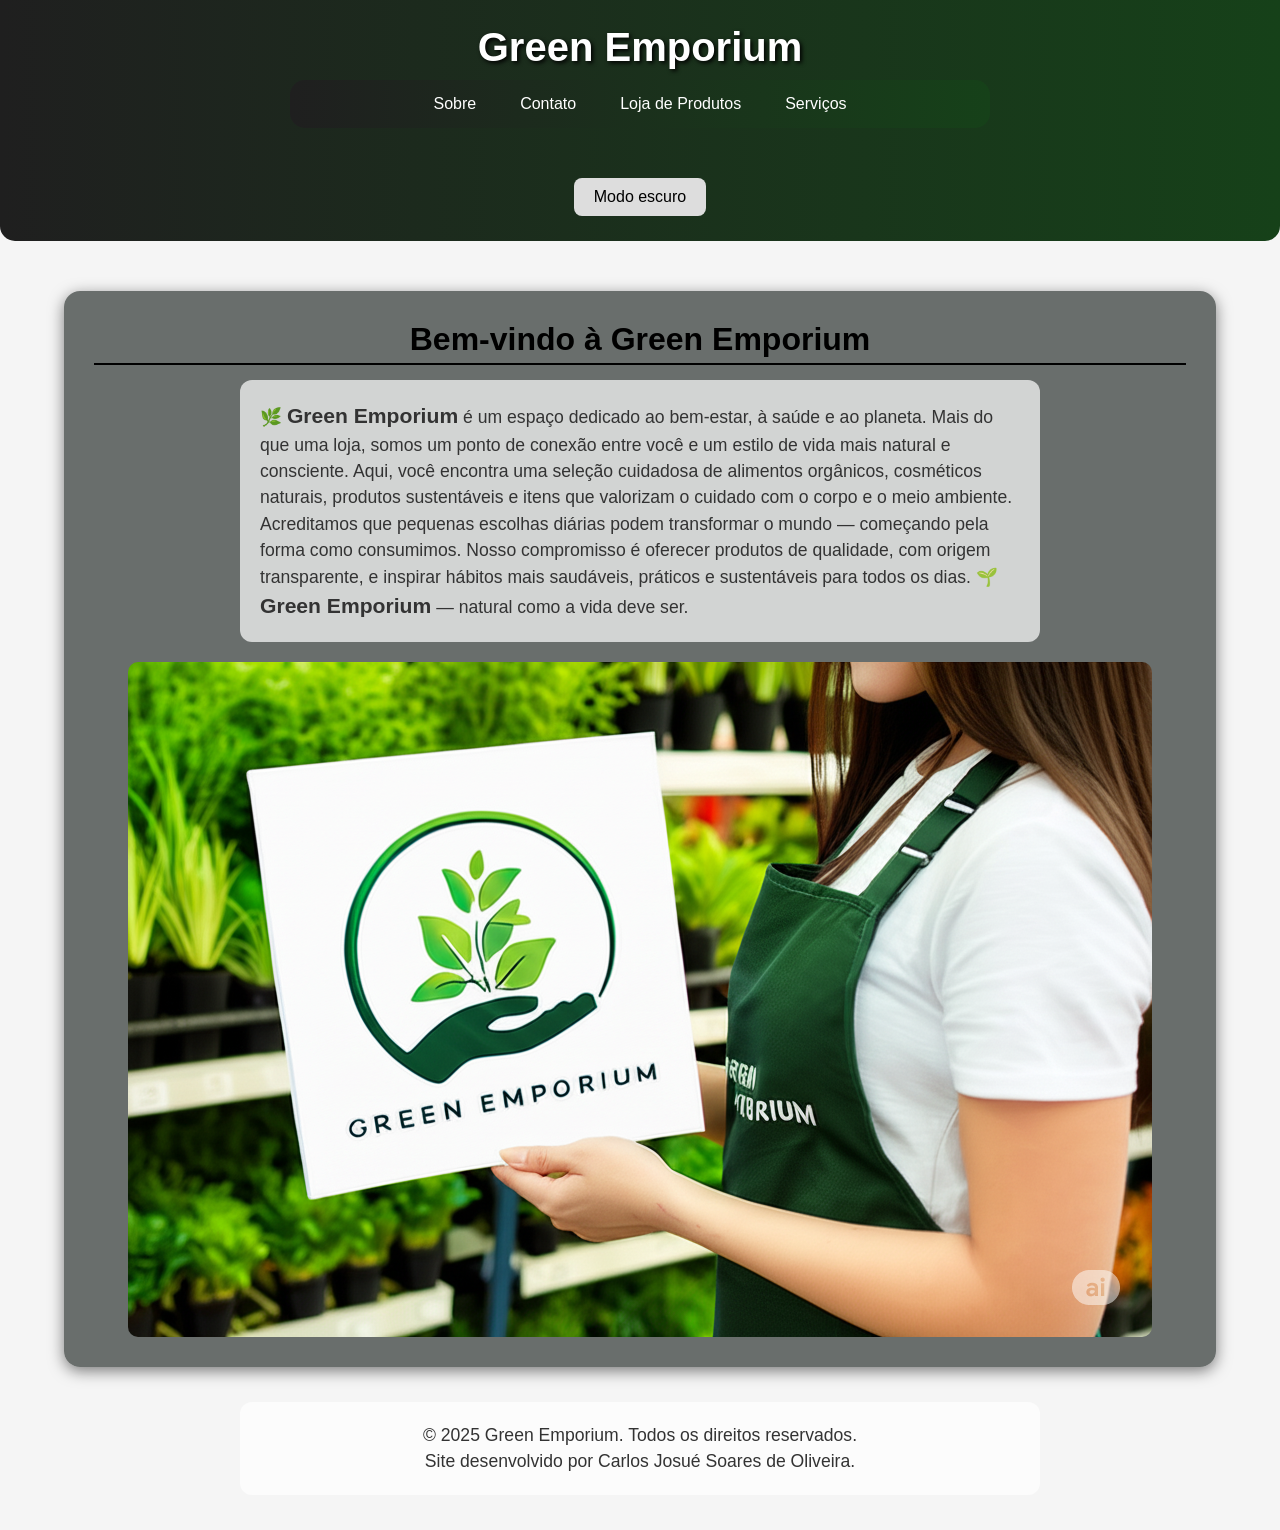
<file: projetc segunda/carlota/index.html>
<!DOCTYPE html>
<html lang="pt-br">
<head>
  <meta charset="UTF-8" />
  <meta name="viewport" content="width=device-width, initial-scale=1" />
  <title>Green Emporium</title>
  <link rel="stylesheet" href="style.css" />
</head>
<body class="light">
  <header id="sobrancelha">
    <h1 id="tituloLogo">Green Emporium</h1>
    <nav id="nav">
      <ul>
        <li><a href="sobre.html">Sobre</a></li>
        <li><a href="contato.html">Contato</a></li>
        <li><a href="produtos.html">Loja de Produtos</a></li>
        <li><a href="servicos.html">Serviços</a></li>
      </ul>
    </nav>
    <button id="tema">trocar tema</button>
  </header>

  <main id="peito">
    <section class="container">
      <h1 class="titulo-portfolio">Bem-vindo à Green Emporium</h1>
      <p class="apresentacao">
        🌿 <strong>Green Emporium</strong> é um espaço dedicado ao bem-estar, à saúde e ao planeta. Mais do que uma loja, somos um ponto de conexão entre você e um estilo de vida mais natural e consciente.
        Aqui, você encontra uma seleção cuidadosa de alimentos orgânicos, cosméticos naturais, produtos sustentáveis e itens que valorizam o cuidado com o corpo e o meio ambiente.
        Acreditamos que pequenas escolhas diárias podem transformar o mundo — começando pela forma como consumimos.
        Nosso compromisso é oferecer produtos de qualidade, com origem transparente, e inspirar hábitos mais saudáveis, práticos e sustentáveis para todos os dias.
        🌱 <strong>Green Emporium</strong> — natural como a vida deve ser.
      </p>
      <img src="images/imageninicial.png" alt="Imagem do Green Emporium" />
    </section>
  </main>

  <footer id="cabecalho">
    <p class="direito">
      © 2025 Green Emporium. Todos os direitos reservados.<br />
      Site desenvolvido por Carlos Josué Soares de Oliveira.<br />
    </p>
  </footer>

  <script src="botao.js" defer></script>
  <script src="script.js" defer></script>
</body>
</html>
</file>
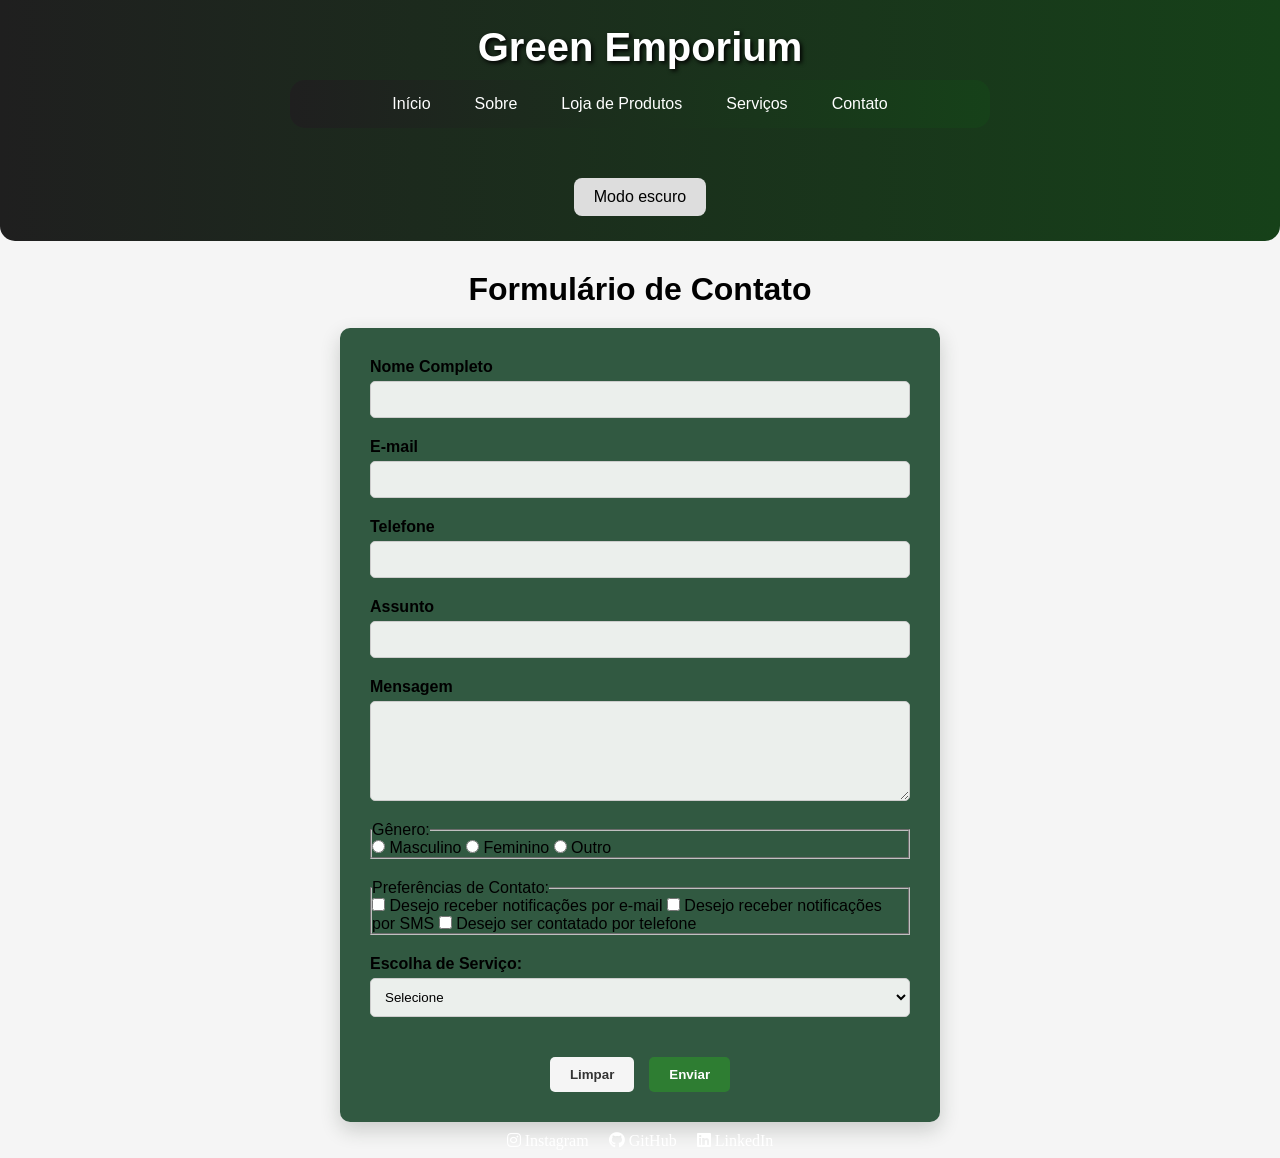
<file: projetc segunda/carlota/contato.html>
<!DOCTYPE html>
<html lang="pt-br">
<head>
    <meta charset="UTF-8" />
    <meta name="viewport" content="width=device-width, initial-scale=1.0" />
    <title>Green Emporium - Contato</title>
    <link rel="stylesheet" href="style.css">
    <link rel="stylesheet" href="https://cdnjs.cloudflare.com/ajax/libs/font-awesome/5.15.4/css/all.min.css">
</head>
<body class="light">
    <header>
        <h1 id="tituloLogo">Green Emporium</h1>
        <nav>
            <ul>
                <li><a href="index.html">Início</a></li>
                <li><a href="sobre.html">Sobre</a></li>
                <li><a href="produtos.html">Loja de Produtos</a></li>
                <li><a href="servicos.html">Serviços</a></li>
                <li><a href="contato.html">Contato</a></li> </ul>
        </nav>
        <button id="tema">trocar tema</button>
    </header>

    <main>
        <h2>Formulário de Contato</h2>
        <form action="#" method="post" class="form-contato">
            <div class="form-group">
                <label for="nome">Nome Completo</label>
                <input type="text" id="nome" name="nome" required />
            </div>

            <div class="form-group">
                <label for="email">E-mail</label>
                <input type="email" id="email" name="email" required />
            </div>

            <div class="form-group">
                <label for="telefone">Telefone</label>
                <input type="tel" id="telefone" name="telefone" required />
            </div>

            <div class="form-group">
                <label for="assunto">Assunto</label>
                <input type="text" id="assunto" name="assunto" required />
            </div>

            <div class="form-group">
                <label for="mensagem">Mensagem</label>
                <textarea id="mensagem" name="mensagem" rows="5" required></textarea>
            </div>

            <fieldset>
                <legend>Gênero:</legend>
                <label><input type="radio" name="genero" value="masculino" /> Masculino</label>
                <label><input type="radio" name="genero" value="feminino" /> Feminino</label>
                <label><input type="radio" name="genero" value="outro" /> Outro</label>
            </fieldset>

            <fieldset>
                <legend>Preferências de Contato:</legend>
                <label><input type="checkbox" name="preferencia" value="email" /> Desejo receber notificações por e-mail</label>
                <label><input type="checkbox" name="preferencia" value="sms" /> Desejo receber notificações por SMS</label>
                <label><input type="checkbox" name="preferencia" value="telefone" /> Desejo ser contatado por telefone</label>
            </fieldset>

            <div class="form-group">
                <label for="servico">Escolha de Serviço:</label>
                <select id="servico" name="servico" required>
                    <option value="">Selecione</option>
                    <option value="suporte">Suporte Técnico</option>
                    <option value="reclamacao">Reclamações</option>
                    <option value="sugestao">Sugestões</option>
                    <option value="elogio">Elogios</option>
                    <option value="outro">Outro</option>
                </select>
            </div>

            <div class="button-group">
                <button type="reset" class="btn limpar">Limpar</button>
                <button type="submit" class="btn enviar">Enviar</button>
            </div>
        </form>
    </main>

    <footer id="contato" class="linkdecontato">
        <a href="https://instagram.com/carlos_josuee_" class="fab fa-instagram" target="_blank"> Instagram</a>
        <a href="https://github.com/Cjsend" class="fab fa-github" target="_blank"> GitHub</a>
        <a href="https://www.linkedin.com/in/carlos-josu%C3%A9-493b2735a/" class="fab fa-linkedin" target="_blank"> LinkedIn</a>
    </footer>
<script src="botao.js" defer></script>
</body>
</html>
</file>
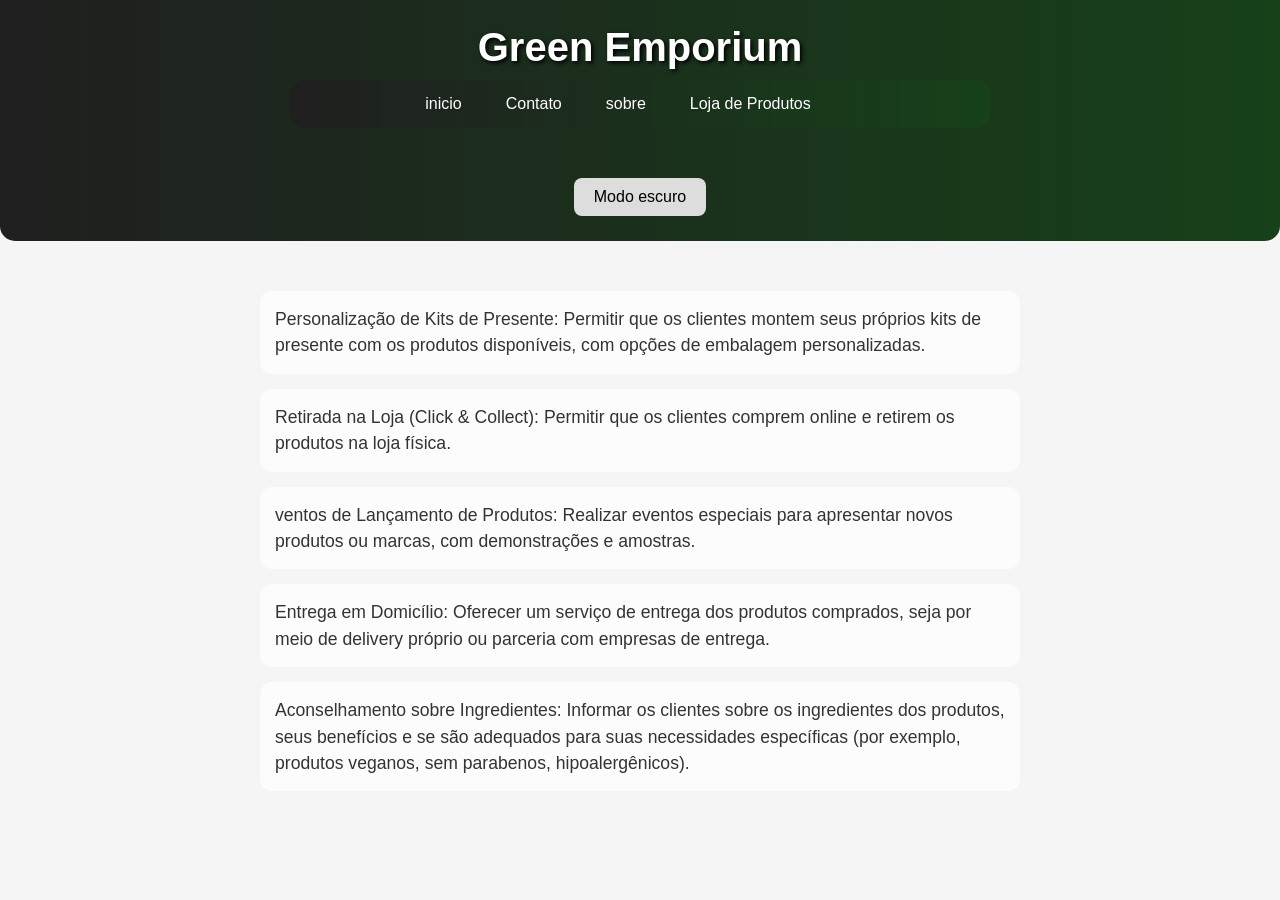
<file: projetc segunda/carlota/servicos.html>
<!DOCTYPE html>
<html lang="pt-br">
<head>
  <meta charset="UTF-8" />
  <meta name="viewport" content="width=device-width, initial-scale=1.0" />
  <title>Green Emporium</title>
  <link rel="stylesheet" href="style.css">
</head>
<body class="light"> 
  
  <header > 
    <h1 id="tituloLogo">Green Emporium</h1> 
      <nav>
            <ul>
            <li><a href="index.html">inicio</a></li>
            <li><a href="contato.html">Contato</a></li>
            <li><a href="sobre.html">sobre</a></li>
            <li><a href="produtos.html">Loja de Produtos</a></li>
            <li><a href="servicos.html"></a></li>
          </ul>
        </nav>
        <button id="tema">trocar tema</button>
  </header>


        <section  class=" servicos">
            <p>Personalização de Kits de Presente: 
              Permitir que os clientes montem seus próprios kits de presente com os produtos disponíveis, com opções de embalagem personalizadas.</p>
            <p>Retirada na Loja (Click & Collect): 
              Permitir que os clientes comprem online e retirem os produtos na loja física.</p>
            <p>ventos de Lançamento de Produtos: 
              Realizar eventos especiais para apresentar novos produtos ou marcas, com demonstrações e amostras.</p>
            <p>Entrega em Domicílio: 
              Oferecer um serviço de entrega dos produtos comprados, seja por meio de delivery próprio ou parceria com empresas de entrega.</p>
            <p>Aconselhamento sobre Ingredientes: 
              Informar os clientes sobre os ingredientes dos produtos, seus benefícios e se são adequados para suas necessidades específicas (por exemplo, produtos veganos, sem parabenos, hipoalergênicos).</p>
        </section>           
        <script src = "botao.js" defer></script>
</body>
</html>
</file>
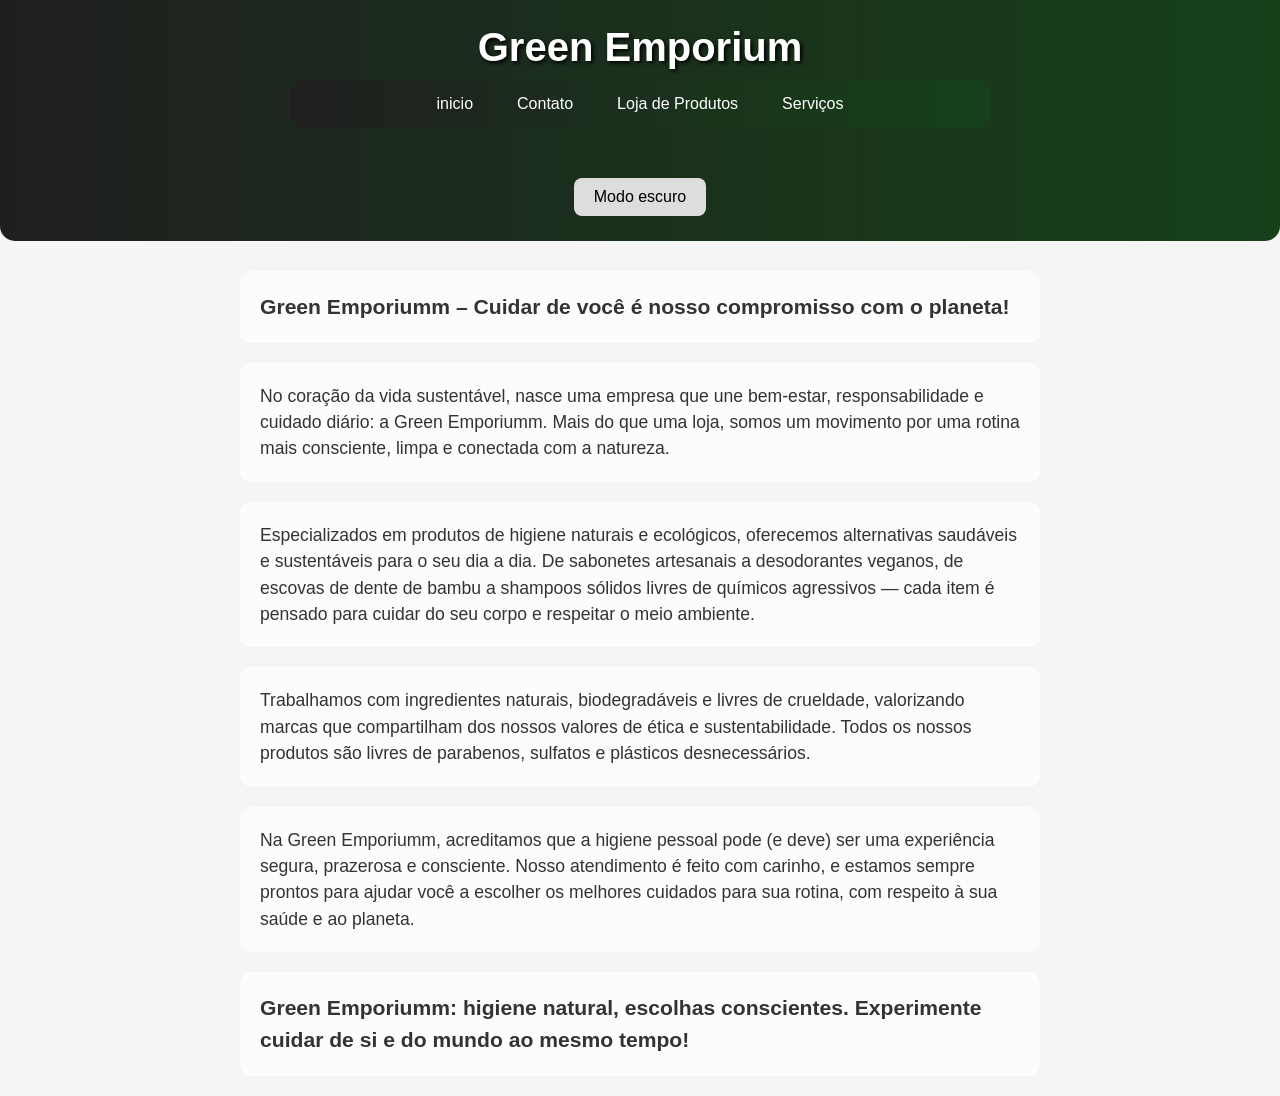
<file: projetc segunda/carlota/sobre.html>
<!DOCTYPE html>
<html lang="pt-br">
<head>
  <meta charset="UTF-8" />
  <meta name="viewport" content="width=device-width, initial-scale=1.0" />
  <title>Green Emporium</title>
  <link rel="stylesheet" href="style.css">
</head>
<body class="light"> 
  
  
  <header >
    
    <h1 id="tituloLogo">Green Emporium</h1> 
      <nav>
            <ul>
            <li><a href="index.html">inicio</a></li>
            <li><a href="contato.html">Contato</a></li>
            <li><a href="produtos.html">Loja de Produtos</a></li>
            <li><a href="servicos.html">Serviços</a></li>
          </ul>
        </nav>
        <button id="tema">trocar tema</button>
  </header>
  
  
  

  <main>
  <section class = conteiner>
    <p><strong>Green Emporiumm – Cuidar de você é nosso compromisso com o planeta!</strong></p>

    <p>No coração da vida sustentável, nasce uma empresa que une bem-estar, responsabilidade e cuidado diário: a Green Emporiumm. Mais do que uma loja, somos um movimento por uma rotina mais consciente, limpa e conectada com a natureza.</p>

    <p>Especializados em produtos de higiene naturais e ecológicos</strong>, oferecemos alternativas saudáveis e sustentáveis para o seu dia a dia. De sabonetes artesanais a desodorantes veganos, de escovas de dente de bambu a shampoos sólidos livres de químicos agressivos — cada item é pensado para cuidar do seu corpo e respeitar o meio ambiente.</p>

    <p>Trabalhamos com ingredientes naturais, biodegradáveis e livres de crueldade, valorizando marcas que compartilham dos nossos valores de ética e sustentabilidade. Todos os nossos produtos são livres de parabenos, sulfatos e plásticos desnecessários.</p>

    <p>Na Green Emporiumm, acreditamos que a higiene pessoal pode (e deve) ser uma experiência segura, prazerosa e consciente. Nosso atendimento é feito com carinho, e estamos sempre prontos para ajudar você a escolher os melhores cuidados para sua rotina, com respeito à sua saúde e ao planeta.</p>

    <p><strong>Green Emporiumm: higiene natural, escolhas conscientes. Experimente cuidar de si e do mundo ao mesmo tempo!</strong></p>
  </section>
</main>

<script src = "botao.js"defer></script>
</body>
</html>
</file>
<file: projetc segunda/carlota/style.css>
/* =================== RESET GERAL =================== */
* {
  margin: 0;
  padding: 0;
  box-sizing: border-box;
}

html, body {
  height: 100%;
  width: 100%;
}

/* =================== ANIMAÇÕES =================== */
@keyframes fadeBlurIn {
  from {
    opacity: 0;
    filter: blur(5px);
  }
  to {
    opacity: 1;
    filter: blur(0);
  }
}

@keyframes slideIn {
  from {
    transform: translateY(20px);
    opacity: 0;
  }
  to {
    transform: translateY(0);
    opacity: 1;
  }
}

/* =================== ESTILOS BASE =================== */
body {
  font-family: Candara, Helvetica, sans-serif;
  min-height: 100vh;
  display: flex;
  flex-direction: column;
  animation: fadeBlurIn 1s ease-out;
  background-color: #0b2c09;
  background-size: cover;
  background-position: center;
  background-repeat: no-repeat;
  color: #fff;
  margin: 0;
  transition: background-color 0.3s ease, color 0.3s ease;
}

/* =================== TEMAS =================== */
body.light {
  background-color: #f5f5f5;
  color: #000;
  background-size: cover;
  background-position: center;
  background-repeat: no-repeat;
}

body.escuro {
  background-color: #312f2f;
  color: #e6e6e6;
  background-size: cover;
  background-position: center;
  background-repeat: no-repeat;
}

/* =================== TIPOGRAFIA =================== */
h1, h2, h3 {
  font-family: 'Krona One', sans-serif;
  color: inherit;
  margin-bottom: 20px;
  text-align: center;
}

h1 { font-size: 2.5rem; }
h2 { font-size: 2rem; }

.titulo-portfolio {
  color: inherit;
  font-size: 2em;
  border-bottom: 2px solid currentColor;
  padding-bottom: 5px;
  margin-bottom: 15px;
  text-align: center;
}

strong {
  font-size: 1.2em;
  font-weight: 700;
}

/* =================== TEXTOS =================== */
p {
  max-width: 800px;
  margin: 0 auto 20px;
  padding: 20px;
  border-radius: 12px;
  font-size: 1.1rem;
  background: rgba(0, 0, 0, 0.3);
  color: inherit;
  line-height: 1.5;
}

body.light p {
  background: rgba(255, 255, 255, 0.7);
  color: #333;
}

/* =================== HEADER =================== */
header {
  width: 100%;
  background: linear-gradient(90deg, #1f1f1f, #164119);
  padding: 15px 0;
  text-align: center;
  color: white;
  margin-bottom: 30px;
  border-radius: 0 0 15px 15px;
}

#tituloLogo, .tituloLogo {
  font-size: 2.5rem;
  color: #fff;
  text-shadow: 2px 2px 4px #000;
  font-family: "Roboto", sans-serif;
  margin: 0;
  padding: 10px 0;
}

/* =================== NAVEGAÇÃO =================== */
nav {
  background: linear-gradient(90deg, #1f1f1f, #164119);
  border-radius: 15px;
  width: 90%;
  max-width: 700px;
  width: 100%;
  margin: 0 auto 40px;
  padding: 15px 0;
  display: flex;
  justify-content: center;
}

nav ul {
  list-style: none;
  padding: 0;
  margin: 0;
  display: flex;
  gap: 20px;
  align-items: center;
}

nav ul li a {
  text-decoration: none;
  color: inherit;
  padding: 8px 12px;
  transition: background 0.2s;
}

nav ul li a:hover {
  background: #3a3838;
  border-radius: 4px;
}

/* =================== CONTAINERS =================== */
.container {
  background-color: rgba(71, 77, 74, 0.8);
  border-radius: 16px;
  width: 90%;
  max-width: 1200px;
  padding: 30px;
  margin: 20px auto;
  box-shadow: 0 4px 15px rgba(0, 0, 0, 0.5);
}

/* =================== FORMULÁRIO DE CONTATO =================== */
.form-contato {
  max-width: 600px;
  margin: 0 auto;
  background-color: rgba(1, 51, 20, 0.8);
  padding: 30px;
  border-radius: 10px;
  display: flex;
  flex-direction: column;
  gap: 20px;
  box-shadow: 0 8px 20px rgba(36, 44, 34, 0.2);
}

.form-group {
  display: flex;
  flex-direction: column;
  gap: 5px;
}

.form-group label {
  font-weight: bold;
  color: inherit;
}

.form-group input,
.form-group textarea,
.form-group select {
  padding: 10px;
  border-radius: 5px;
  border: 1px solid #ccc;
  background-color: rgba(255, 255, 255, 0.9);
}

.form-group textarea {
  min-height: 100px;
  resize: vertical;
}

/* =================== BOTÕES =================== */
.button-group {
  display: flex;
  justify-content: center;
  gap: 15px;
  margin-top: 20px;
}

.btn {
  padding: 10px 20px;
  border: none;
  border-radius: 5px;
  cursor: pointer;
  font-weight: bold;
  transition: background-color 0.3s ease;
}

.btn.limpar {
  background-color: #f5f5f5;
  color: #333;
}

.btn.enviar {
  background-color: #2e7d32;
  color: white;
}

.btn:hover {
  opacity: 0.9;
}

#tema, #botao-tema {
  margin: 10px;
  padding: 10px 20px;
  font-size: 16px;
  background-color: #ddd;
  border: none;
  border-radius: 8px;
  cursor: pointer;
  transition: background-color 0.3s ease, color 0.3s ease;
  color: #000;
}

#tema:hover, #botao-tema:hover {
  background-color: #434446;
  color: #fff;
}

body.escuro #tema, body.escuro #botao-tema {
  background-color: #444;
  color: #e6e6e6;
}

body.escuro #tema:hover, body.escuro #botao-tema:hover {
  background-color: #666;
  color: #fff;
}


.lista {
  background-color: rgba(255, 255, 255, 0.9);
  border: 1px solid #ccc;
  border-radius: 15px;
  padding: 15px;
  width: 250px;
  text-align: center;
  box-shadow: 0 0 10px rgba(0, 0, 0, 0.1);
  transition: transform 0.3s ease;
  cursor: pointer;
  color: #333;
}

body.escuro .lista {
  background-color: rgba(71, 77, 74, 0.9);
  color: #e6e6e6;
}

.lista:hover {
  transform: scale(1.05);
}

.lista img {
  width: 100%;
  height: 200px;
  border-radius: 10px;
  object-fit: cover;
  margin-bottom: 10px;
}

.tituloProduto {
  font-size: 1.2rem;
  font-weight: bold;
  margin: 10px 0;
}

.precoProduto {
  font-size: 1.3rem;
  font-weight: bold;
  margin: 10px 0;
  color: #2e7d32;
}

.descricao {
  font-size: 0.9rem;
  margin: 10px 0;
}

/* =================== SERVIÇOS =================== */
.servicos {
  max-width: 800px;
  margin: 0 auto;
  padding: 20px;
}

.servicos p {
  font-size: 1.1rem;
  background: rgba(0, 0, 0, 0.3);
  padding: 15px;
  margin-bottom: 15px;
}

body.light .servicos p {
  background: rgba(255, 255, 255, 0.7);
}

/* =================== FOOTER =================== */
footer {
  text-align: center;
  justify-content: center;
  align-items: center;
  padding: 15px;
  margin-top: auto;
  width: 100%;
}

.rodape {
  box-shadow: 0 0 10px rgba(0, 0, 0, 0.1);
  border-radius: 15px;
  margin-top: 20px;
}

body.light .rodape {
  color: #333;
  box-shadow: 0 0 15px rgb(4, 6, 3);
}

/* =================== LINKS DE CONTATO =================== */
.linkdecontato {
  display: flex;
  justify-content: center;
  gap: 20px;
  padding: 10px;
}

.linkdecontato a {
  color: white;
  text-decoration: none;
  transition: color 0.3s ease;
}

.linkdecontato a:hover {
  color: #2e7d32;
}

/* =================== IMAGENS =================== */
img {
  max-width: 100%;
  height: auto;
  border-radius: 10px;
  display: block;
  margin: 0 auto;
  
}




  /* =================== ÁREA DE PRODUTOS =================== */


@media (min-width: 481px) and (max-width: 767px) {
  .lista {
    width: 90%;
    max-width: 600px;/* aumenta o tamanho do card */
    height: 0 auto; /* permite que o card se ajuste ao conteúdo */
    margin: 10px auto; /* centraliza o card */
  }

  #desktop {
    flex-direction: column;
    align-items: center;
    justify-content: center;
    width: 100%;
    padding: 20px;
    gap: 20px;
    display: flex !important;
  }
}

@media (min-width: 600px) {
  #desktop {
    display: flex  !important;
    flex-wrap: wrap !important;
    flex-direction: row !important;
    justify-content: center !important;
    gap: 50px;
    padding: 60px 0;
  }

  .lista {
    width: 45%; 
    max-width: 400px;
    height: 600px; /* define uma altura fixa para o card */
  }
}


@media (max-width: 480px) {
  .lista {
    width: 80%;
    max-width: 300px;
    height: auto; /* permite que o card se ajuste ao conteúdo */
    margin: 10px auto; /* centraliza o card */
  }

  #desktop {
    flex-direction: column;
    align-items: center;
    justify-content: center;
    width: 100%;
    max-width: 600px;
    padding: 20px;
    gap: 20px;
    display: flex !important;
  }
}
</file>
